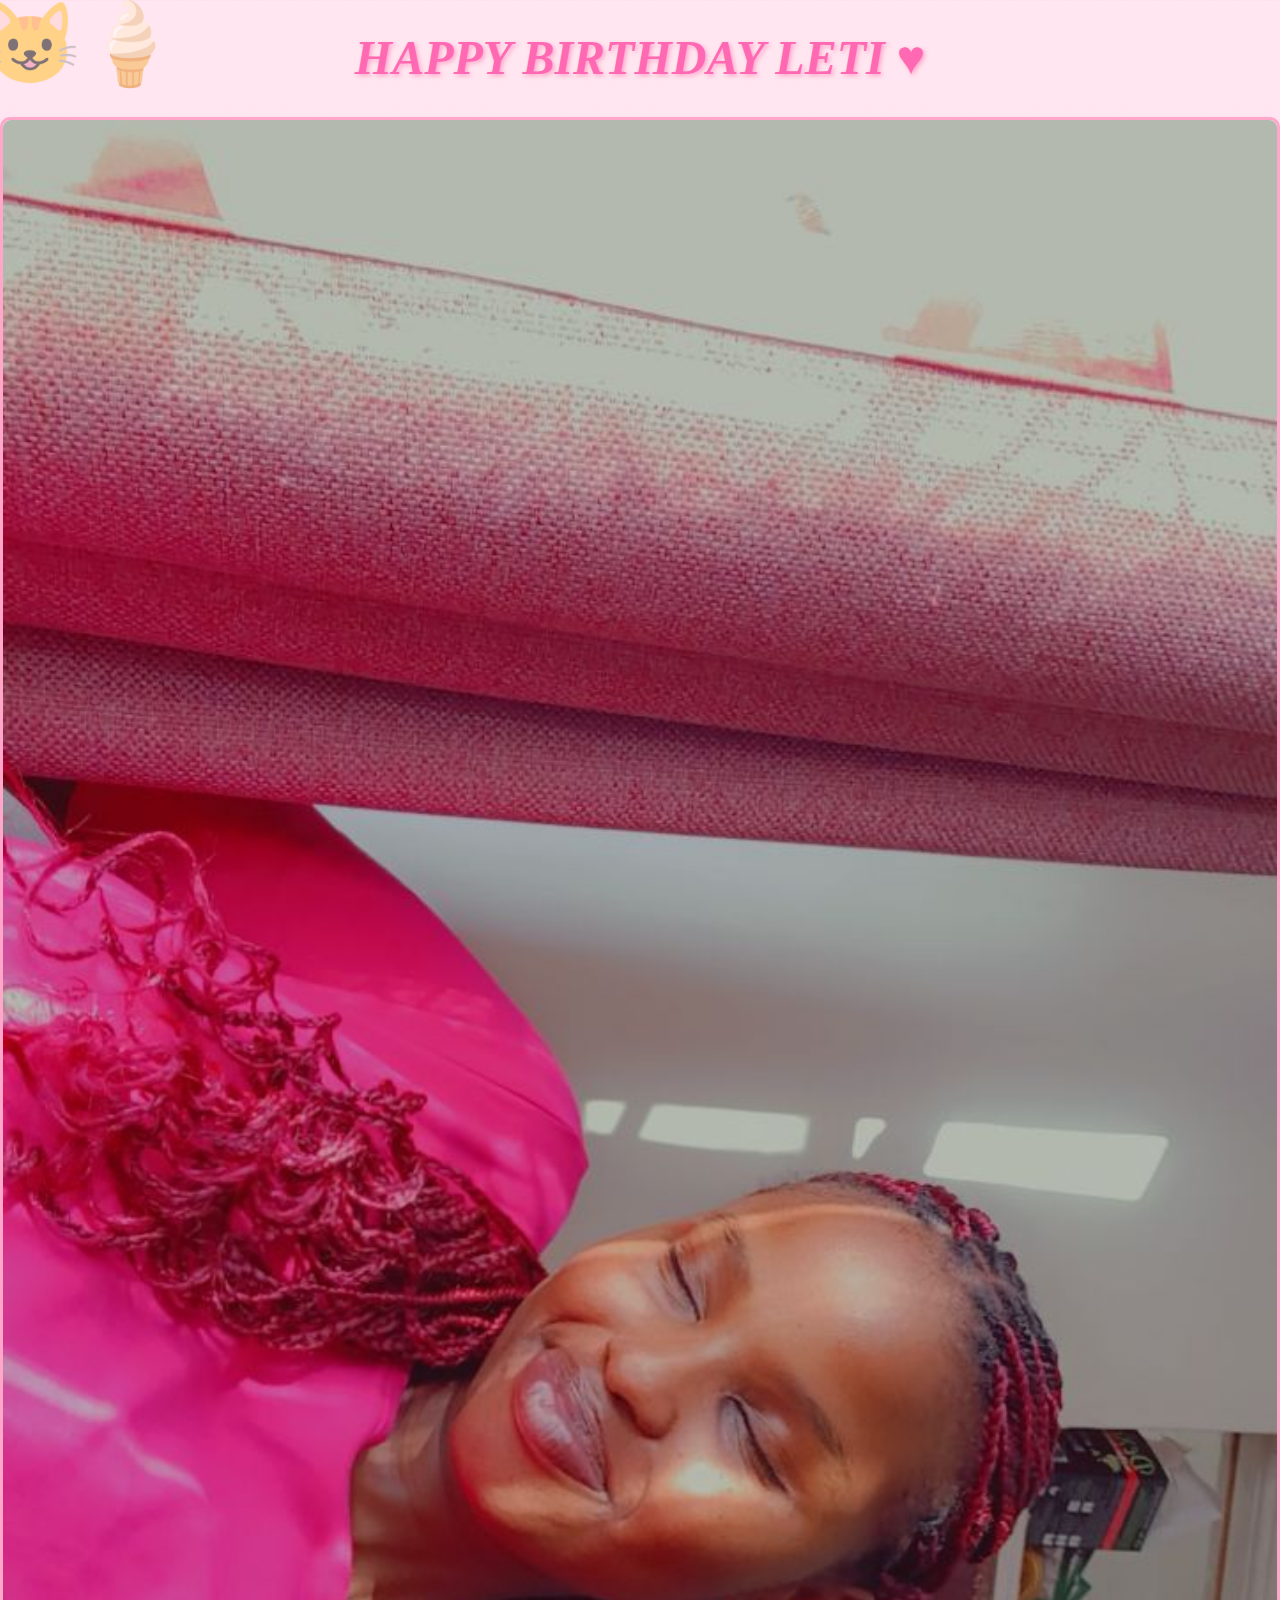
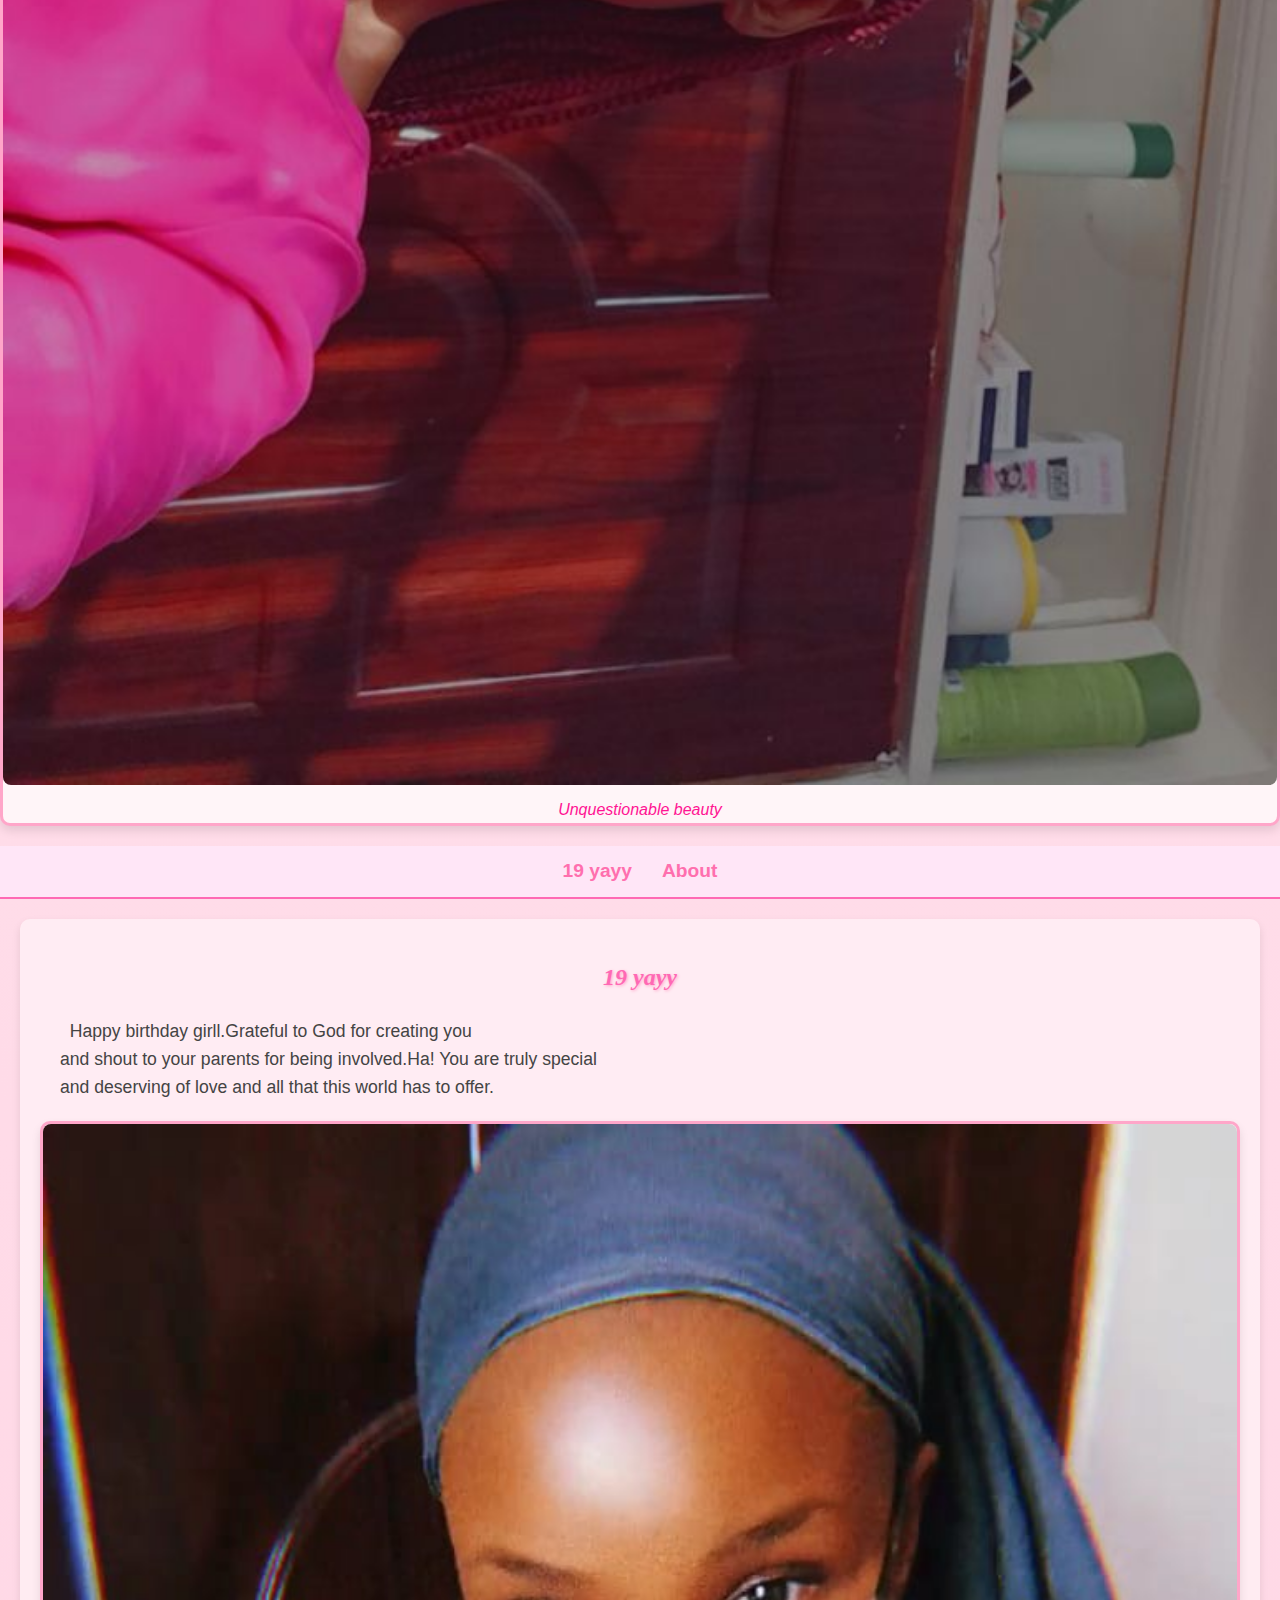
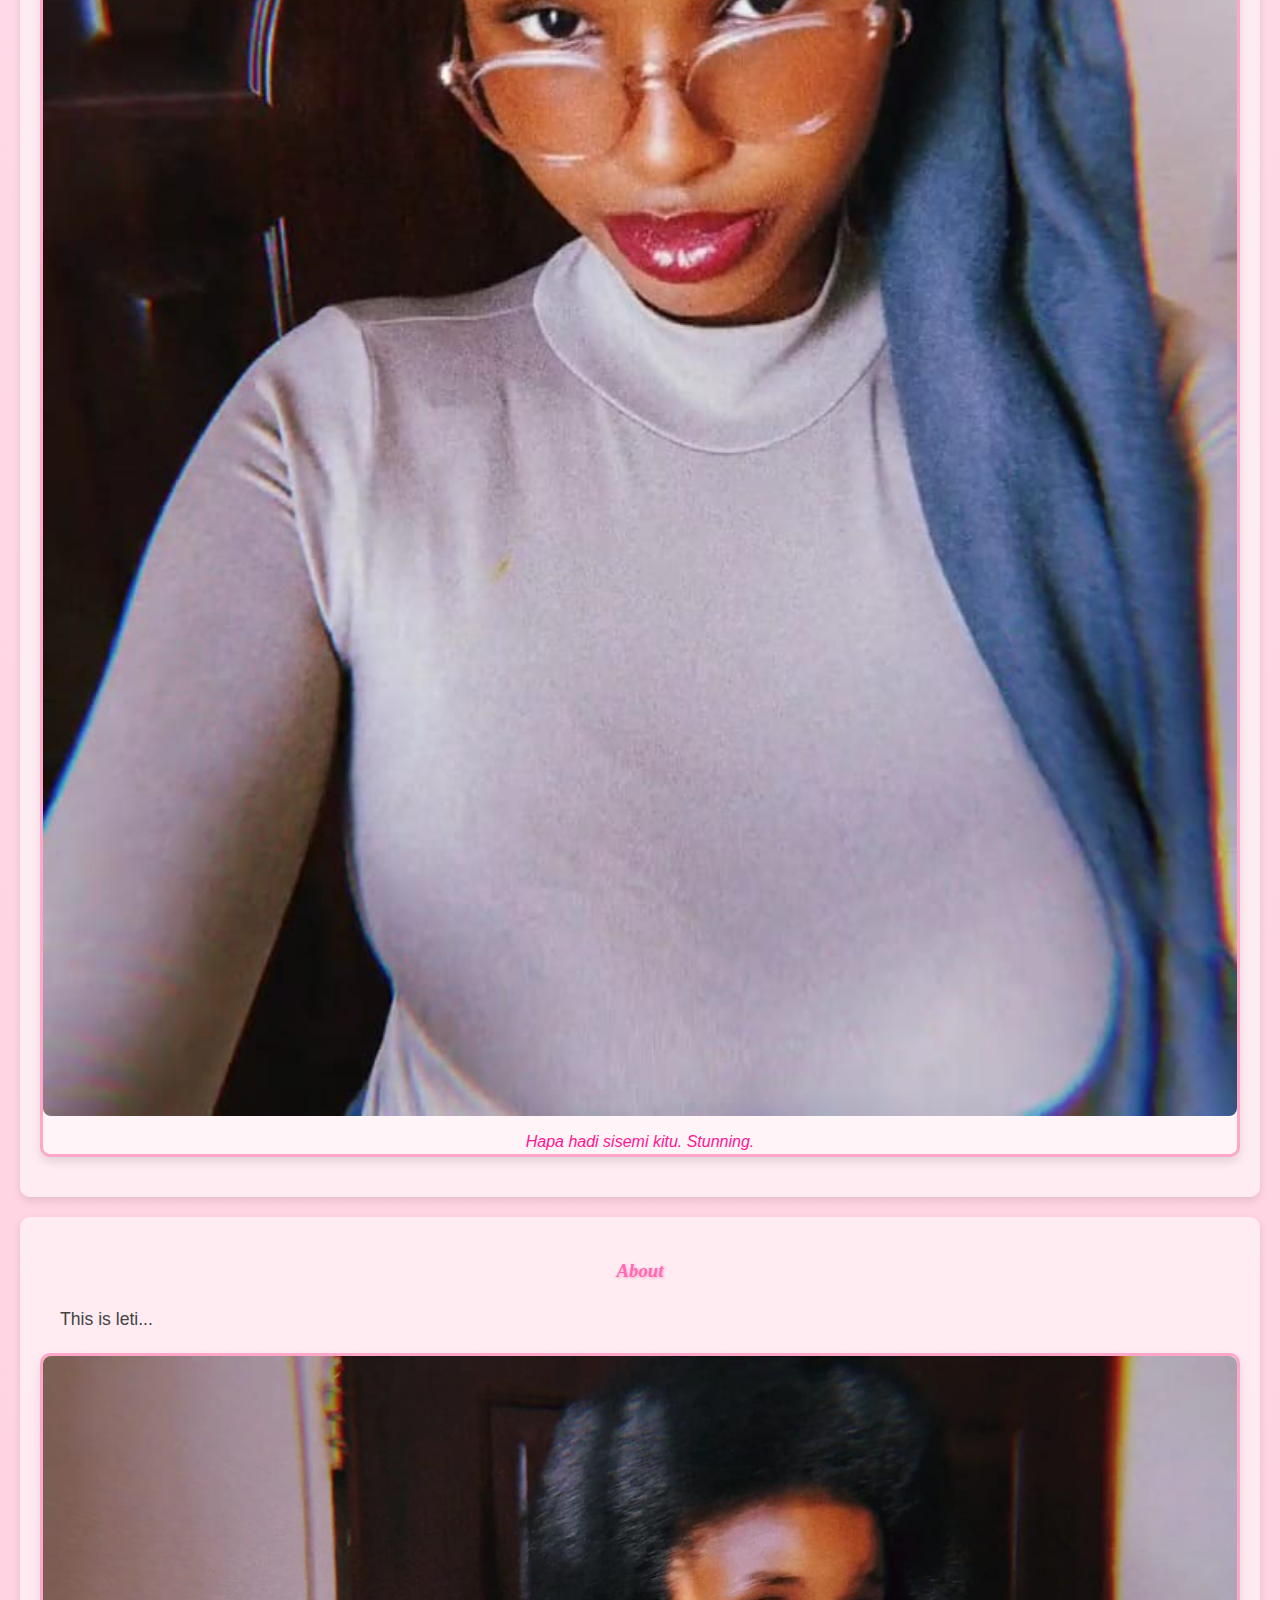
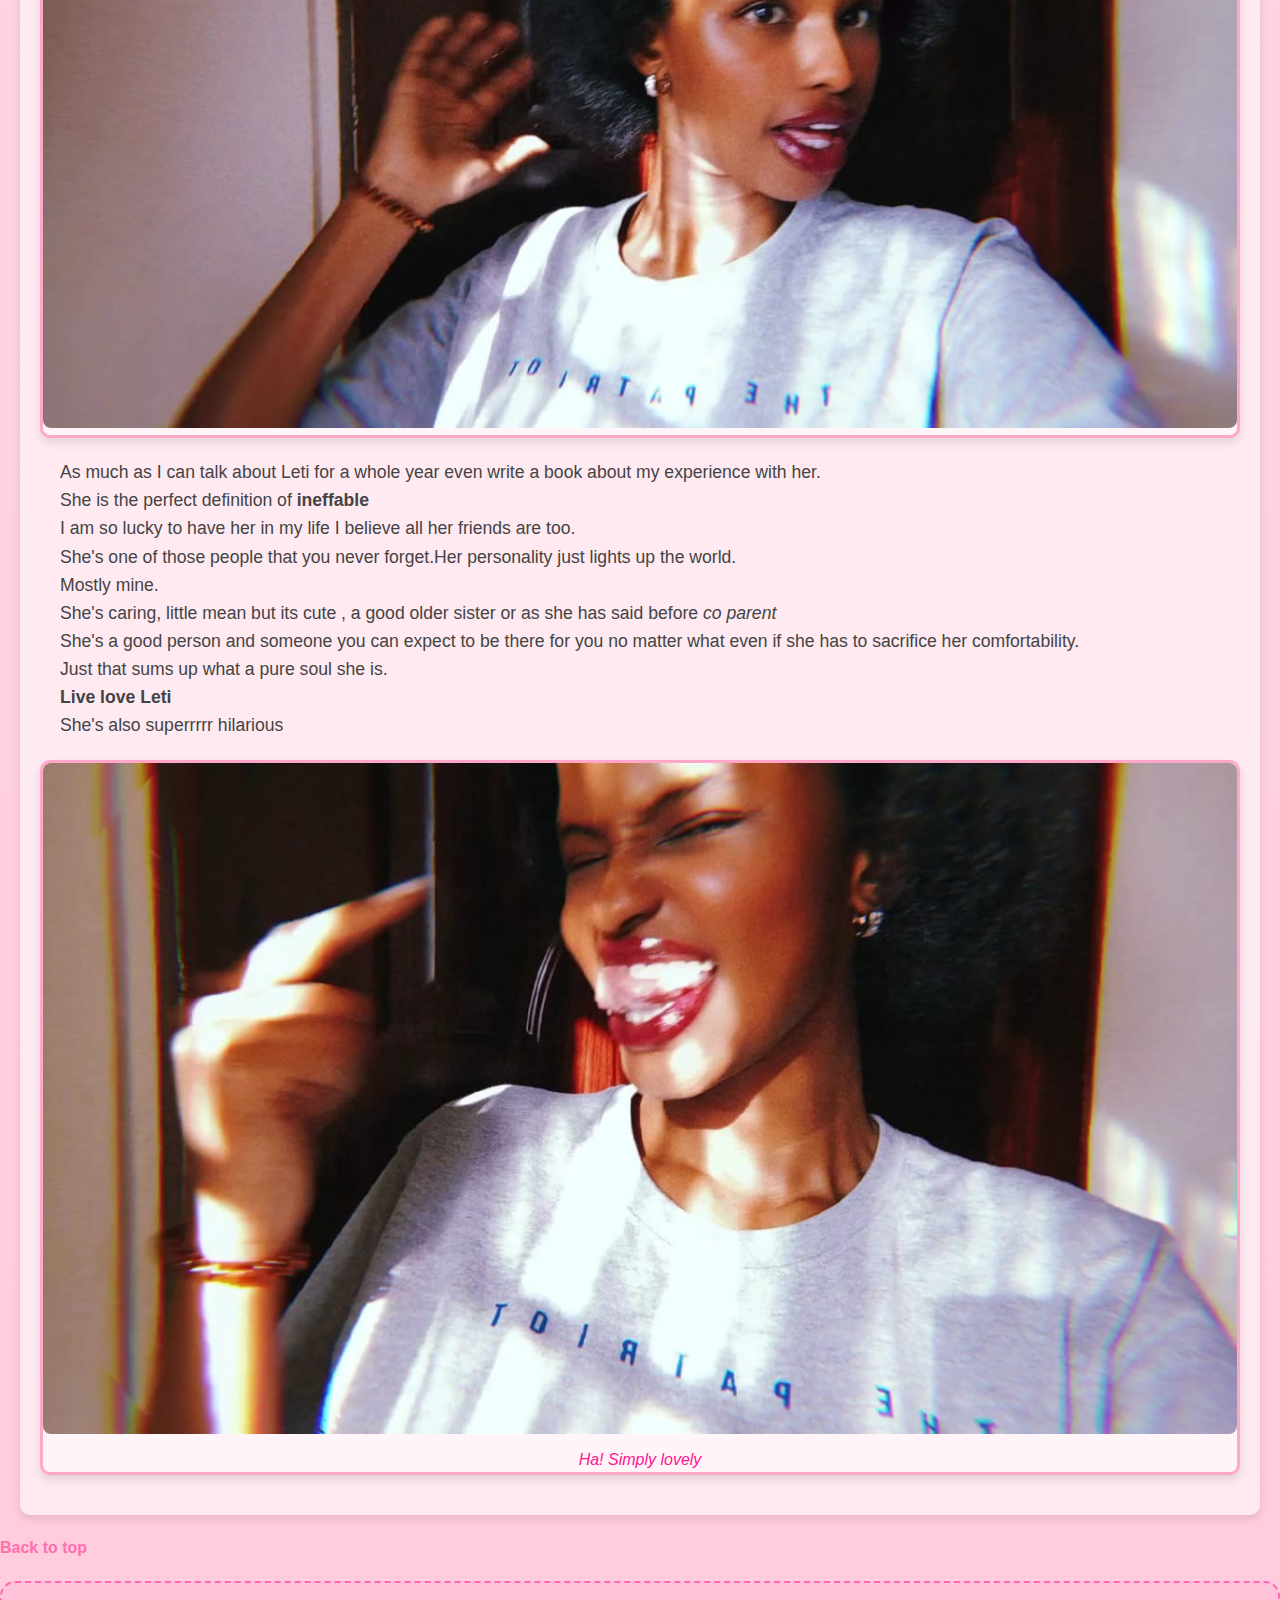
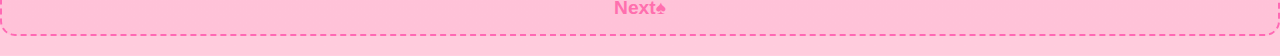
<file: index.html>
<!DOCTYPE html>
<html lang="en">
    <head>
        <meta name="author" content="Dennis Kipruto">
        <meta name="description" content="leti baikwinga birthday">
        <link rel="stylesheet" href="main.css">
        <link rel="icon" href="html.15.png.jpg" type="image/x-icon">
        <title>letibaikwinga</title>
    </head>
    <body>
        <h1><em>HAPPY BIRTHDAY LETI &hearts;</em></h1>
        <figure> <img src="WhatsApp Image 2024-12-28 at 20.37.53_bacf5cb9.jpg" alt="leti's photo" title="Leti" loading="lazy"><figcaption>Unquestionable beauty</figcaption>
        </figure> 
        <nav><ul>
            <li><a href="#19-yayy">19 yayy</a></li>
            <li><a href="#About">About</a></li>
        </ul></nav>
        <section id="19-yayy"><h2><em>19 yayy</em></h2>
        <p>&nbsp;&nbsp;Happy birthday girll.Grateful to God for creating you 
            <br>
            and shout to your parents for being involved.Ha! You are truly special
            <br>
            and deserving of love and all that this world  has to offer.
            <figure><img src="WhatsApp Image 2024-12-28 at 20.37.52_600c569f.jpg" alt="Leti's photo" title="leti" loading="lazy"> <figcaption>Hapa hadi sisemi kitu. Stunning.</figcaption>
                </figure>
        </p></section>
        <section id="About"><h3><em>About</em></h3>
        <p>This is leti...</p>
        <Figure> <img src="WhatsApp Image 2024-12-28 at 20.37.53_594a8d99.jpg" alt="leti photo" title="Leti" loading="lazy"></figure>
            <p>As much as I can talk about Leti for a whole year even write a book about my experience with her.
                <br>
                She is the perfect definition of <strong>ineffable</strong>
                <br>
                I am so lucky to have her in my life I believe all her friends are too.
                <br>
                She's one of those people that you never forget.Her personality just lights up the world.
                <br>
                Mostly mine.
                <br>
                She's caring, little mean but its cute , a good older sister or as she has said before <em>co parent</em>
                <br>
                She's a good person and someone you can expect to be there for you no matter what even if she has to sacrifice her comfortability.
                <br>
                Just that sums up what a pure soul she is.
                <br>
                <strong>Live love Leti</strong>
                <br>
                She's also superrrrr hilarious
                <figure><img src="WhatsApp Image 2024-12-28 at 20.37.53_e1e20b1c.jpg" alt="leti's photo" title="leti" loading="lazy"><figcaption>Ha! Simply lovely</figcaption></figure>
            </p></section>
            
            <a href="#">Back to top</a>
            <br>
            <a href="july11.2.html">Next&spades;</a>
    </body>
</html>
</file>
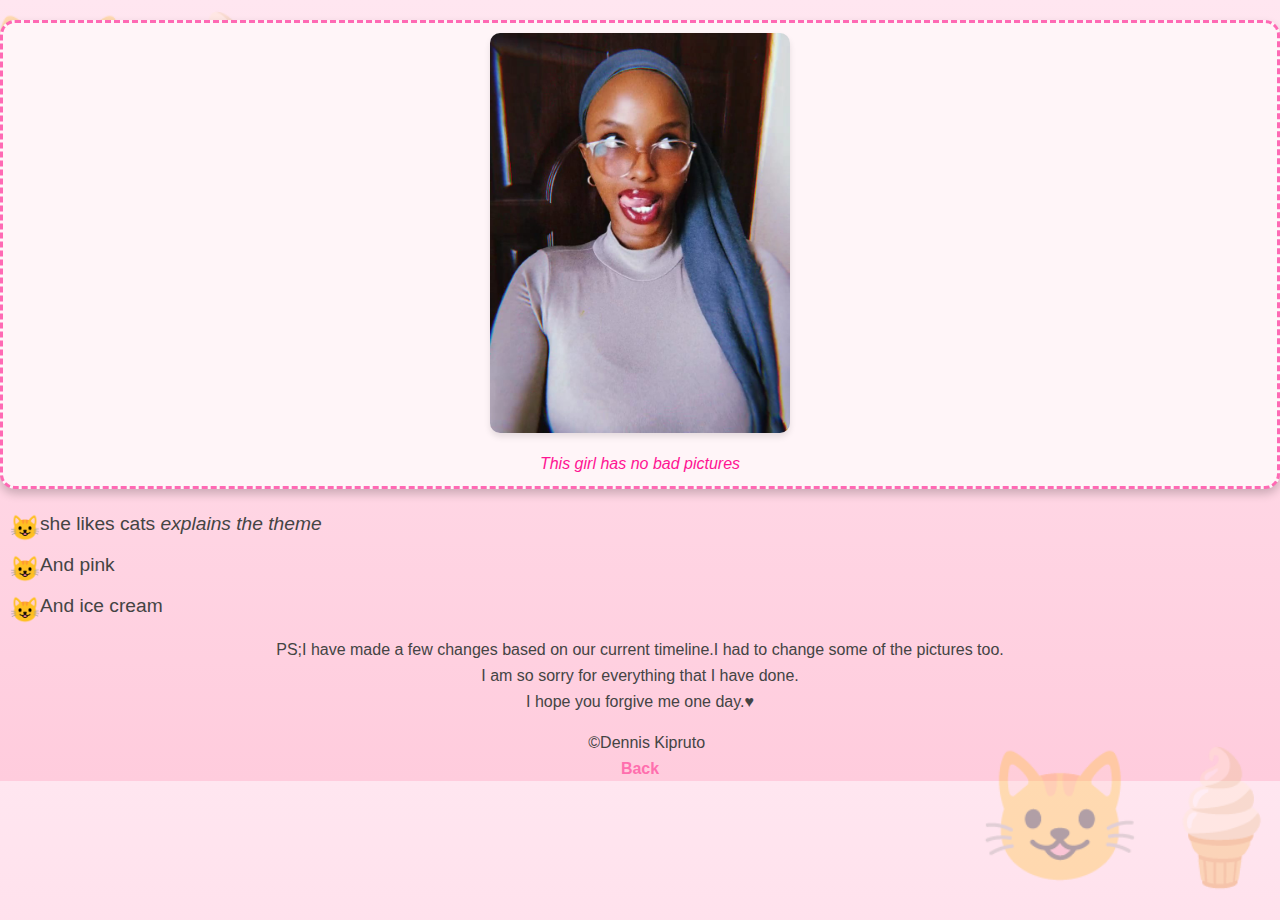
<file: july11.2.html>
<!DOCTYPE html> 
<html lang="en">
    <head>
        <meta charset="utf-8">
        <meta name="author" content="Dennis Kipruto">
        <meta name="description" content="Leti's birthday">
        <link rel="stylesheet" href="main2.css">
        <link rel="icon" href="html.15.png.jpg">
        <title>letibaikwinga</title>
    </head>
    <body>
        <figure> <img src="WhatsApp Image 2024-12-28 at 20.37.52_e1516171.jpg" alt="Leti's photo" title="Leti"> <figcaption>This girl has no bad pictures</figcaption></figure>
            <ul>  
                <li>
                    she likes cats <em>explains the theme</em>
                </li>
                <li>And pink</li>
                <li>And ice cream</li>
            </ul>  
        </p>
        <p>PS;I have made a few changes based on our current timeline.I had to change some of the pictures too.
            <br>
            I am so sorry for everything that I have done.
            <br>
            I hope you forgive me one day.&hearts;
        </p>
        &nbsp;&nbsp;&nbsp;&copy;Dennis Kipruto
        <br>
        <a href="index.html">Back</a>

        
    </body>
</html>
</file>
<file: main.css>
/* General Styles */
body {
  font-family: 'Poppins', sans-serif;
  margin: 0;
  padding: 0;
  background: linear-gradient(to bottom, #ffe6f0, #ffccdd);
  color: #444;
  line-height: 1.6;
}

h1, h2, h3 {
  text-align: center;
  color: #ff69b4;
  font-family: 'Pacifico', cursive;
  text-shadow: 1px 1px 3px #ffa6c9;
}

h1 {
  font-size: 3rem;
  margin: 20px 0;
  text-shadow: 2px 2px 4px #ffa6c9;
}

p {
  margin: 15px 20px;
  text-align: justify;
  font-size: 1.1rem;
}

/* Links */
a {
  color: #ff6fae;
  font-weight: bold;
  text-decoration: none;
}

a:hover {
  color: #ff2f7e;
  text-decoration: underline;
}

/* Navigation */
nav ul {
  display: flex;
  justify-content: center;
  list-style: none;
  margin: 0;
  padding: 10px 0;
  background-color: #ffe6f7;
  border-bottom: 2px solid #ff69b4;
}

nav ul li {
  margin: 0 15px;
}

nav ul li a {
  font-size: 1.2rem;
}

/* Figures and Images */
figure {
  margin: 20px auto;
  text-align: center;
  border: 3px solid #ffa6c9;
  border-radius: 10px;
  background: #fff5f8;
  box-shadow: 0 5px 10px rgba(0, 0, 0, 0.1);
}

figure img {
  width: 100%;
  max-width: 100%;
  border-radius: 8px;
}

figcaption {
  margin-top: 5px;
  font-style: italic;
  color: #ff1493;
}

/* Buttons */
button, .button {
  background: #ff69b4;
  color: white;
  border: none;
  border-radius: 20px;
  padding: 10px 20px;
  font-size: 1rem;
  cursor: pointer;
  transition: background 0.3s;
}

button:hover, .button:hover {
  background: #ff2f7e;
}

/* Sections */
section {
  margin: 20px;
  padding: 20px;
  border-radius: 10px;
  background: rgba(255, 240, 245, 0.8);
  box-shadow: 0 4px 8px rgba(0, 0, 0, 0.1);
}

/* Decorative Cats and Ice Cream */
body:before, body:after {
  content: '😺🍦';
  font-size: 5rem;
  position: absolute;
  opacity: 0.5;
  z-index: -1;
}

body:before {
  top: -20px;
  left: -20px;
}

body:after {
  bottom: -20px;
  right: -20px;
}

/* Footer Link */
a[href="july11.2.html"] {
  display: block;
  margin: 20px auto;
  padding: 10px;
  font-size: 1.2rem;
  text-align: center;
  border: 2px dashed #ff69b4;
  background: rgba(255, 105, 180, 0.1);
  border-radius: 15px;
}

a[href="july11.2.html"]:hover {
  background: rgba(255, 105, 180, 0.3);
  border-color: #ff1493;
}

/* Responsive Design */
@media (max-width: 768px) {
  h1 {
      font-size: 2.5rem;
  }

  p {
      font-size: 1rem;
  }

  nav ul li {
      margin: 0 10px;
  }
}
</file>
<file: main2.css>
/* General Styles */
body {
  font-family: 'Poppins', sans-serif;
  margin: 0;
  padding: 0;
  background: linear-gradient(to bottom, #ffe6f0, #ffccdd);
  color: #444;
  text-align: center;
  line-height: 1.6;
  overflow-x: hidden;
}

/* Header and Titles */
h1, h2 {
  color: #ff69b4;
  font-family: 'Pacifico', cursive;
  text-shadow: 2px 2px 4px #ffa6c9;
}

h1 {
  font-size: 3rem;
  margin: 20px 0;
}

h2 {
  font-size: 2rem;
}

/* Links */
a {
  color: #ff6fae;
  text-decoration: none;
  font-weight: bold;
  transition: color 0.3s ease-in-out;
}

a:hover {
  color: #ff2f7e;
  text-decoration: underline;
}

/* Images and Figures */
figure {
  margin: 20px auto;
  padding: 10px;
  border: 3px dashed #ff69b4;
  border-radius: 15px;
  background: #fff5f8;
  box-shadow: 0 5px 10px rgba(0, 0, 0, 0.2);
}

figure img {
  width: 100%;
  max-width: 300px;
  border-radius: 10px;
  box-shadow: 0 4px 6px rgba(0, 0, 0, 0.1);
}

figcaption {
  margin-top: 10px;
  font-style: italic;
  color: #ff1493;
}

/* List Styles */
ul {
  list-style: none;
  padding: 0;
}

ul li {
  margin: 10px 0;
  font-size: 1.2rem;
  position: relative;
  padding-left: 40px;
  text-align: left;
}

ul li:before {
  content: "😺";
  position: absolute;
  left: 10px;
  top: 0;
  font-size: 1.5rem;
}

/* Decorative Cats and Ice Cream */
body:before, body:after {
  content: '😺🍦';
  font-size: 8rem;
  position: absolute;
  opacity: 0.3;
  z-index: -1;
}

body:before {
  top: -20px;
  left: -20px;
}

body:after {
  bottom: -20px;
  right: -20px;
}

/* Footer */
footer {
  margin-top: 20px;
  padding: 20px;
  background: rgba(255, 105, 180, 0.1);
  border-top: 3px solid #ff69b4;
}

footer p {
  margin: 5px 0;
  color: #ff1493;
  font-size: 1.2rem;
}

footer a {
  display: inline-block;
  margin-top: 10px;
  padding: 10px;
  background: #ff69b4;
  color: white;
  border-radius: 20px;
  text-decoration: none;
  font-size: 1rem;
  transition: background 0.3s ease-in-out;
}

footer a:hover {
  background: #ff2f7e;
}

/* Responsive Design */
@media (max-width: 768px) {
  h1 {
      font-size: 2.5rem;
  }

  figure img {
      max-width: 90%;
  }

  ul li {
      font-size: 1rem;
  }

  footer p, footer a {
      font-size: 1rem;
  }
}
</file>
